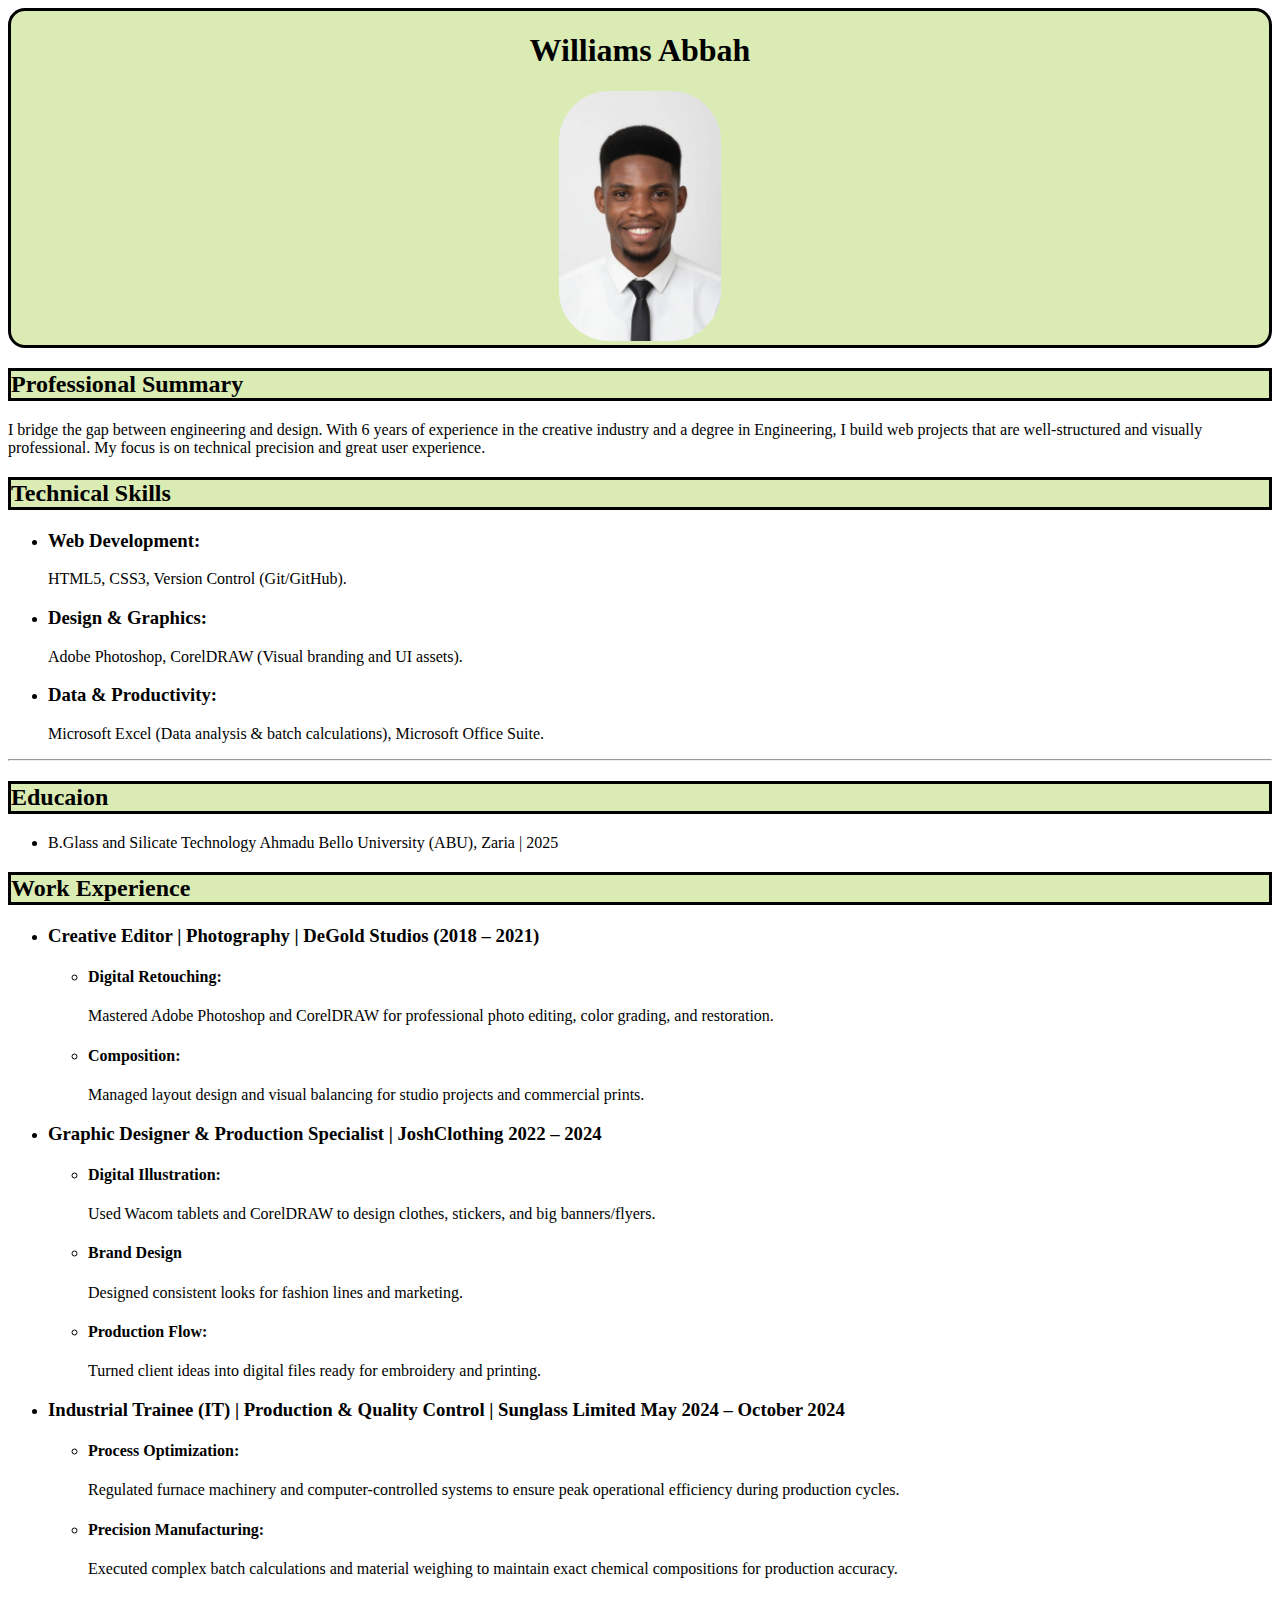
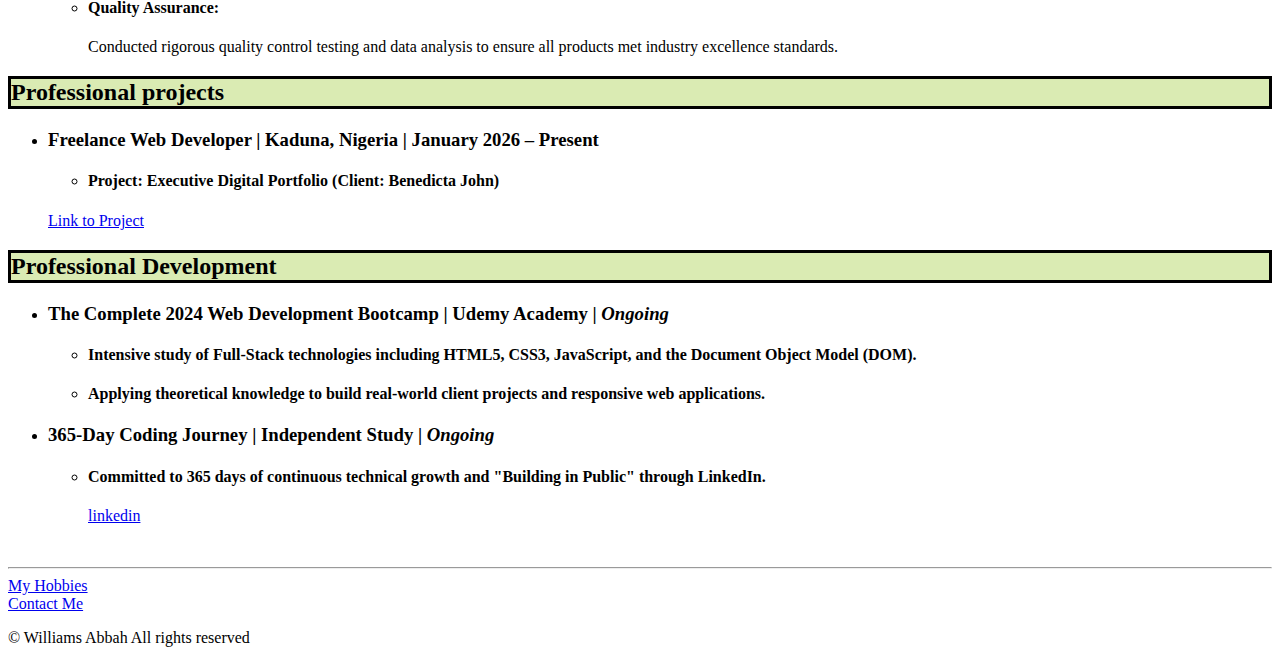
<file: index.html>
<!DOCTYPE html>
<html lang="en">
<head>
    <meta charset="UTF-8">
    <meta name="viewport" content="width=device-width, initial-scale=1.0">
    <title>My Resume</title>
    <link rel="stylesheet" href="style.css">
</head>
<body>
    <header>
    <h1>Williams Abbah</h1>
    <img src="./images/liams.jpeg" height="250" alt="my picture">
    </header>

    <h2 class="ash" id="ash">Professional Summary</h2>
    <p>I bridge the gap between engineering and design. With 6 years of experience in the creative industry and a degree in Engineering, I build web projects that are well-structured and visually professional. My focus is on technical precision and great user experience.</p>
   
    

    <h2  class="ash" id="ash">Technical Skills</h2>
    <ul>
        <li><h3>Web Development:</h3>HTML5, CSS3, Version Control (Git/GitHub).</li>
        <li><h3>Design & Graphics:</h3> Adobe Photoshop, CorelDRAW (Visual branding and UI assets).</li>
        <li><h3>Data & Productivity:</h3>Microsoft Excel (Data analysis & batch calculations), Microsoft Office Suite.</li>

    </ul>

    <hr>

    <h2 class="ash" id="ash">Educaion</h2>
    <ul>
        <li>B.Glass and Silicate Technology Ahmadu Bello University (ABU), Zaria | 2025</li>
    </ul>

    

    <h2  class="ash" id="ash">Work Experience</h2>
    <ul>
        <li><h3>Creative Editor | Photography |  DeGold Studios (2018 – 2021)</h3></li>
        <ul>
            <li><h4>Digital Retouching:</h4>Mastered Adobe Photoshop and CorelDRAW for professional photo editing, color grading, and restoration.</li>
            <li><h4>Composition:</h4>Managed layout design and visual balancing for studio projects and commercial prints.</li>
   
        </ul>
        <li><h3>Graphic Designer & Production Specialist | JoshClothing 2022 – 2024</h3></li>
        <ul>
            <li><h4>Digital Illustration:</h4>Used Wacom tablets and CorelDRAW to design clothes, stickers, and big banners/flyers.</li>
            <li><h4>Brand Design</h4>Designed consistent looks for fashion lines and marketing.</li>
            <li><h4>Production Flow:</h4>Turned client ideas into digital files ready for embroidery and printing.</li>
        </ul>
      
        <li><h3>Industrial Trainee (IT) | Production & Quality Control | Sunglass Limited  May 2024 – October 2024</h3></li>
        <ul>
            <li><h4>Process Optimization:</h4> Regulated furnace machinery and computer-controlled systems to ensure peak operational efficiency during production cycles.</li>
            <li><h4>Precision Manufacturing:</h4> Executed complex batch calculations and material weighing to maintain exact chemical compositions for production accuracy.</li>
            <li><h4>Quality Assurance:</h4> Conducted rigorous quality control testing and data analysis to ensure all products met industry excellence standards.</li>
            </ul>

    </ul>

    <h2  class="ash" id="ash">Professional projects</h2>
    <ul>
        <li><h3>Freelance Web Developer | Kaduna, Nigeria | January 2026 – Present</h3></li>
        <ul>
            <li><h4>Project: Executive Digital Portfolio (Client: Benedicta John)</h4></li>
    </ul>
    <a href="https://liamscodes01.github.io/Client-Resume-Benedicta/">Link to Project</a>
    </ul>
    

    <h2 class="ash" id="ash">Professional Development</h2>
    <ul>
        <li><h3>The Complete 2024 Web Development Bootcamp | Udemy Academy | <i>Ongoing</i></h3></li>
        <ul>
            <li><h4>Intensive study of Full-Stack technologies including HTML5, CSS3, JavaScript, and the Document Object Model (DOM).</h4></li>
            <li><h4>Applying theoretical knowledge to build real-world client projects and responsive web applications.</h4></li>  
        </ul>
        <li><h3>365-Day Coding Journey | Independent Study | <i>Ongoing</i></h3></li> 
        <ul>
            <li><h4>Committed to 365 days of continuous technical growth and "Building in Public" through LinkedIn.</h4></li>    <a href="https://www.linkedin.com/in/williams-abbah-248b61298?utm_source=share&utm_campaign=share_via&utm_content=profile&utm_medium=android_app">linkedin</a>
 
        </ul> 
    </ul>
 
    <br>
    <hr>


    

    <a href="./public/hobbies.html">My Hobbies</a>
    <br>
    <a href="./public/contactme.html">Contact Me</a>

    <footer>
        <p>&copy; Williams Abbah All rights reserved</p>
    </footer>




</body>
</html>
</file>
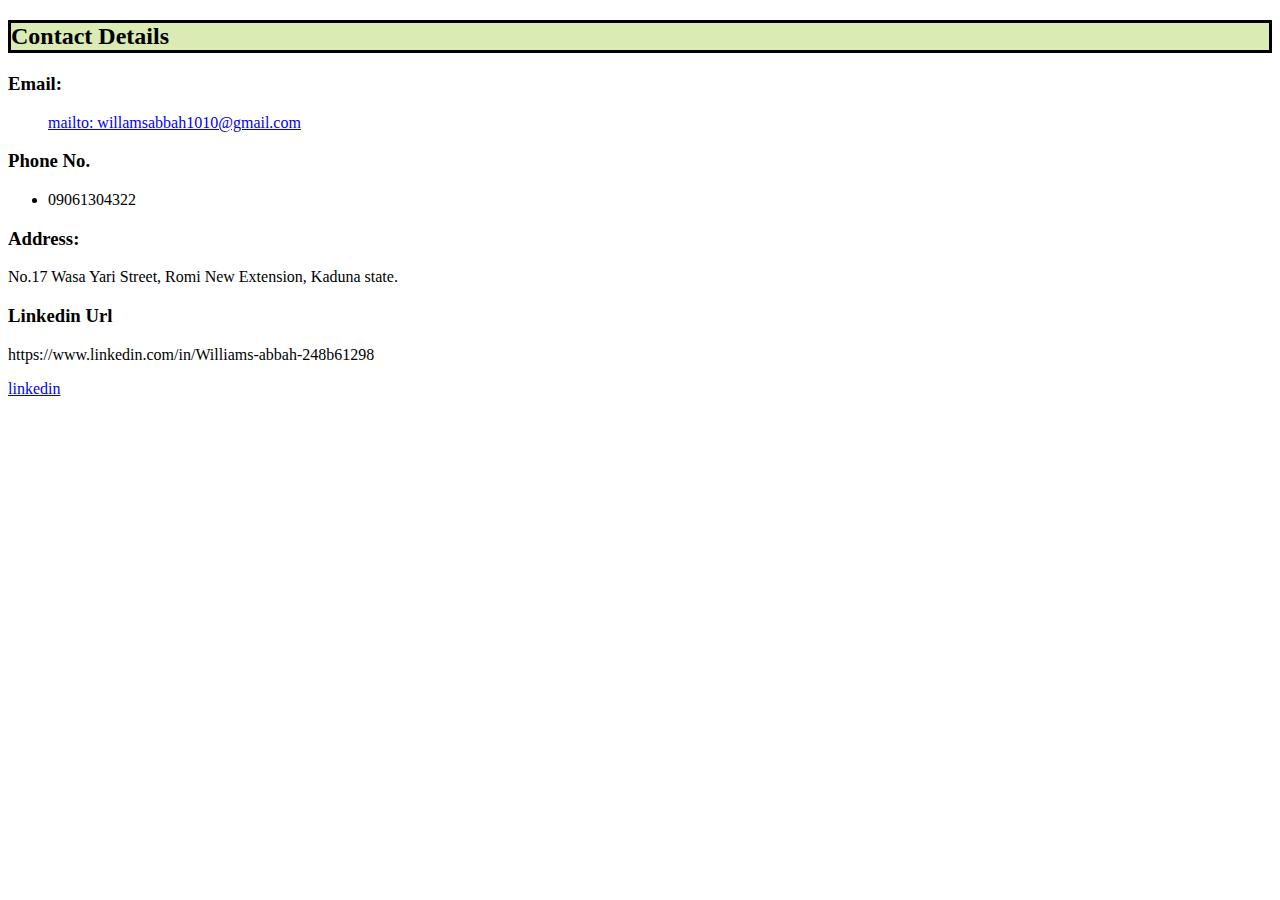
<file: public/contactme.html>
<!DOCTYPE html>
<html lang="en">
<head>
    <meta charset="UTF-8">
    <meta name="viewport" content="width=device-width, initial-scale=1.0">
    <title>Document</title>
    <link rel="stylesheet" href="../style.css">
</head>
<body>
    <h2 class="ash" id="ash">Contact Details</h2>
    <h3>Email:</h3>
    <ul>
        <a href="mailto: willamsabbah1010@gmail.com">mailto: willamsabbah1010@gmail.com</a>
    </ul>
    <h3>Phone No.</h3>
    <ul>
        <li>09061304322</li>
    </ul>
    <h3>Address:</h3>
    <p> No.17 Wasa Yari Street,
        Romi New Extension,
        Kaduna state.</p>

    <h3>Linkedin Url</h3>
    <p>https://www.linkedin.com/in/Williams-abbah-248b61298</p>
    <a href="https://www.linkedin.com/in/Williams-abbah-248b61298">linkedin</a>

    
</body>
</html>
</file>
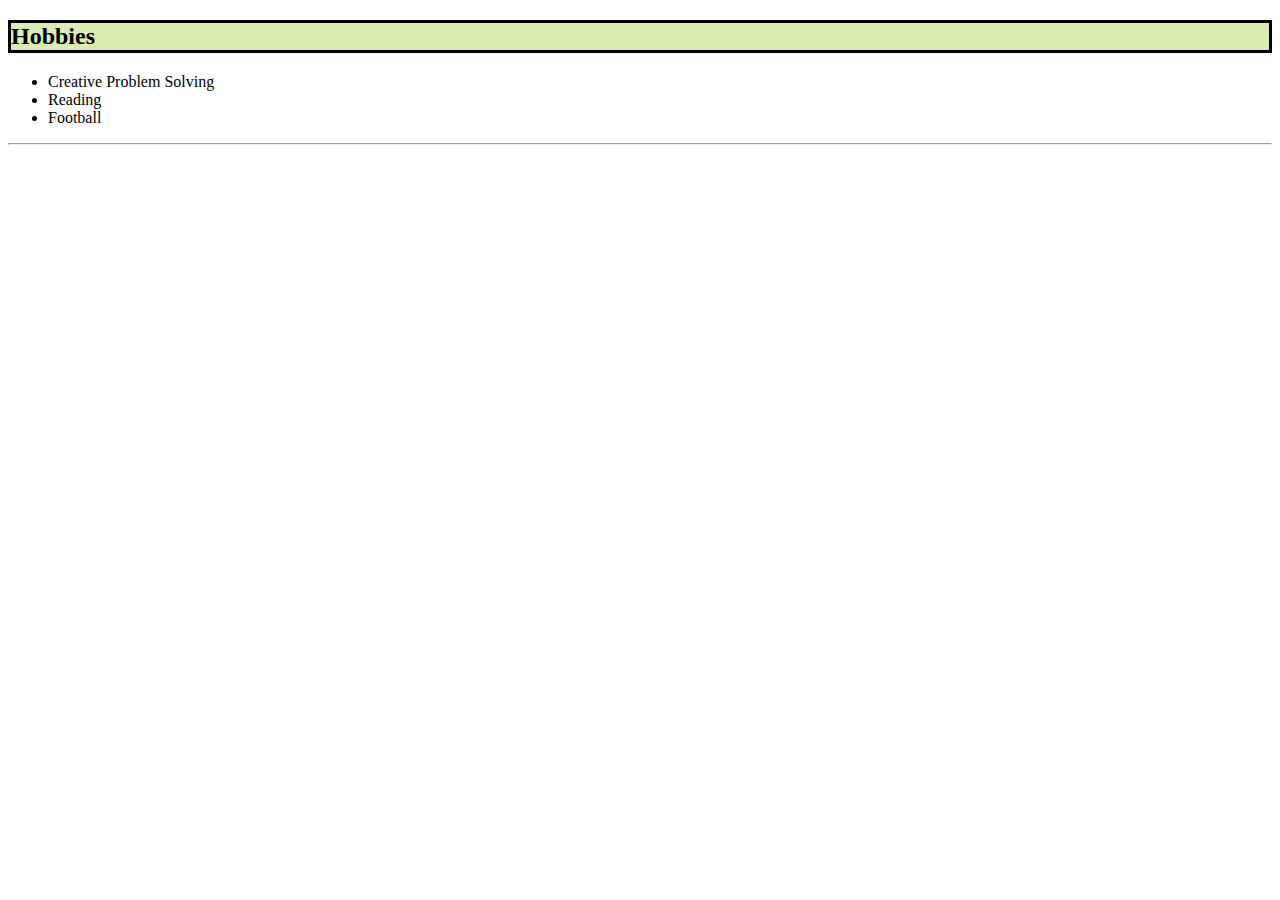
<file: public/hobbies.html>
<!DOCTYPE html>
<html lang="en">
<head>
    <meta charset="UTF-8">
    <meta name="viewport" content="width=device-width, initial-scale=1.0">
    <title>Document</title>
    <link rel="stylesheet" href="../style.css">
</head>
<body>

        <h2 class="ash" id="ash">Hobbies</h2>
    <ul>
        <li>Creative Problem Solving</li>
        <li>Reading</li>
        <li>Football</li>
    </ul>
    <hr>
    
</body>
</html>
</file>
<file: style.css>
header{
    background-color: hwb(78 70% 8%);
    text-align: center;
    border-radius: 17px;
    border: solid;

}
#ash{
    color:  hwb(0 0% 100%);
    border: solid;
    background-color: hwb(78 70% 8%);
}
img{
    border-radius: 50px;
}
</file>
